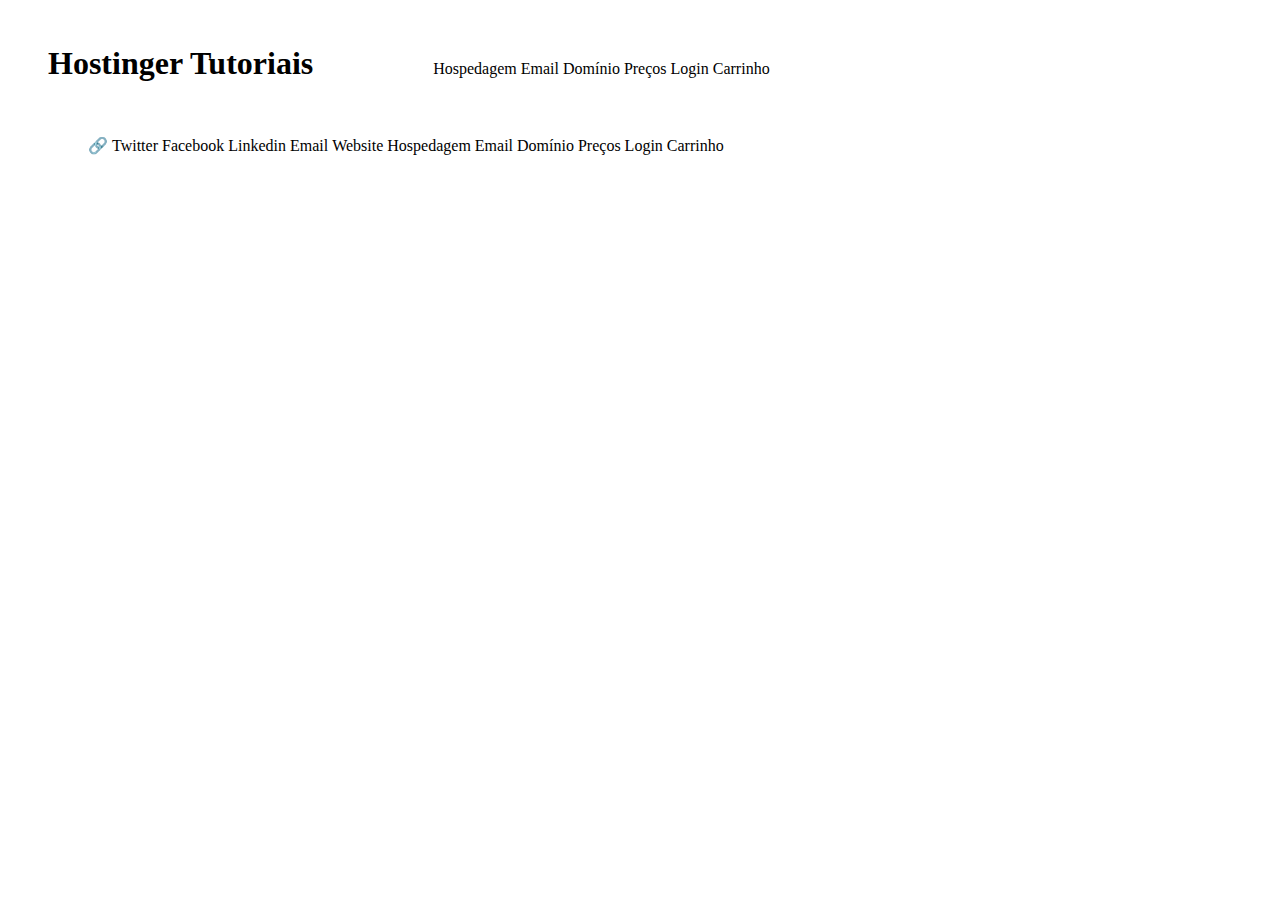
<file: Ex02/index.html>
<!DOCTYPE html>
<html lang="pt-br">
<head>
    <meta charset="UTF-8">
    <meta http-equiv="X-UA-Compatible" content="IE=edge">
    <meta name="viewport" content="width=device-width, initial-scale=1.0">
    <title>Como se tornar um desenvolvedor web: Guia Completo</title>
    <style>
        div.lineup{
            display: flex;
            flex-direction: row;
        }
        div.columndown{
            display: auto;
            flex-direction: column;
        }
        ul.listing{
            list-style-type: none;
        }
        li, h1{
            display: inline-flex;
        }
        div.spaaace{
            width: 7rem;
        }
    </style>
</head>
<body>
    <div class="lineup">
        <ul class="listing">
            <li><h1>Hostinger Tutoriais</h1></li>
            <li><div class="spaaace"></div></li>
            <li>Hospedagem</li>
            <li>Email</li>
            <li>Domínio</li>
            <li>Preços</li>
            <li>Login</li>
            <li>Carrinho</li>
        </ul>
    </div>
    <div class="lineup">
        <ul class="listing">
            <li>
                <div class="columndown">
                    <ul class="listing">
                        <li>🔗</li>
                        <li>Twitter</li>
                        <li>Facebook</li>
                        <li>Linkedin</li>
                        <li>Email</li>
                    </ul>
                </div>
            </li>
            <li>Website</li>
            <li>Hospedagem</li>
            <li>Email</li>
            <li>Domínio</li>
            <li>Preços</li>
            <li>Login</li>
            <li>Carrinho</li>
        </ul>
    </div>
</body>
</html>
</file>
